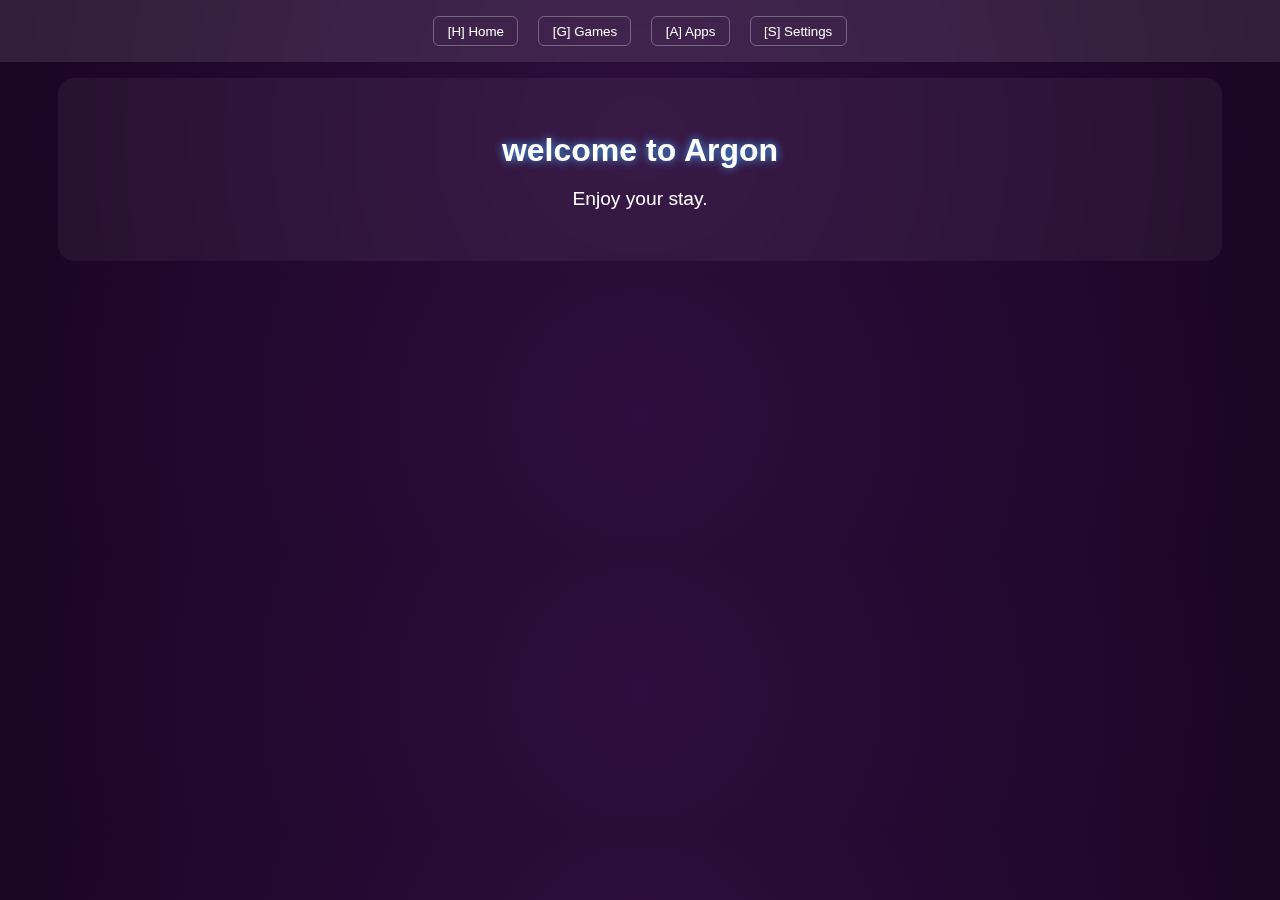
<file: index.html>
<!DOCTYPE html>
<html lang="en">
<head>
  <meta charset="UTF-8" />
  <meta name="viewport" content="width=device-width, initial-scale=1.0"/>
  <title>Google</title>
  <link rel="stylesheet" href="style.css"/>
</head>
<body>
  <nav>
    <button data-tab="home">[H] Home</button>
    <button data-tab="games">[G] Games</button>
    <button data-tab="apps">[A] Apps</button>
    <button onclick="openSettings()">[S] Settings</button>
  </nav>

  <section id="home" class="tab active">
    <h1>welcome to <span id="argon">Argon</span></h1>
    <p class="centered">Enjoy your stay.</p>
  </section>

  <section id="games" class="tab">
    <input type="text" id="search" placeholder="Search games..." />
    <div id="gameGrid" class="grid"></div>
  </section>

  <section id="apps" class="tab">
    <input type="text" id="appSearch" placeholder="Search apps..." />
    <div id="appGrid" class="grid"></div>
  </section>

  <div id="settingsModal" class="modal">
    <div class="modal-content">
      <button class="close-btn" onclick="closeSettings()">×</button>
      <aside>
        <button id="btn-cloak" class="active" onclick="showSettings('cloak')">Cloak</button>
        <button id="btn-credits" onclick="showSettings('credits')">Credits</button>
      </aside>

      <main id="cloak" class="settings-tab active">
        <div class="cloak-content">
          <button class="cloak-action" onclick="cloakSite()">Activate Cloak</button>
          <div class="panic-container">
            <label for="panicKeyInput">Panic key:</label>
            <input type="text" id="panicKeyInput" maxlength="1" placeholder="e.g. Esc" />
            <button id="setPanicKeyBtn">Set Panic Key</button>
            <p id="panicKeyStatus"></p>
          </div>
        </div>
      </main>

      <main id="credits" class="settings-tab">
        <ul class="credits-list">
          <li><strong>Christian</strong> – Coder, Developer</li>
          <li><strong>hutchinsan</strong> – Owner</li>
        </ul>
      </main>
    </div>
  </div>

  <div id="gameOverlay" class="overlay">
    <div id="loader"><div class="progress-bar"></div></div>
    <div class="game-header">
      <button onclick="fullscreenGame()">Fullscreen</button>
      <button onclick="cloakGame()">Cloak Content</button>
      <button onclick="closeGame()">Close</button>
    </div>
    <iframe id="gameFrame"></iframe>
  </div>

  <script src="script.js"></script>
</body>
</html>
</file>
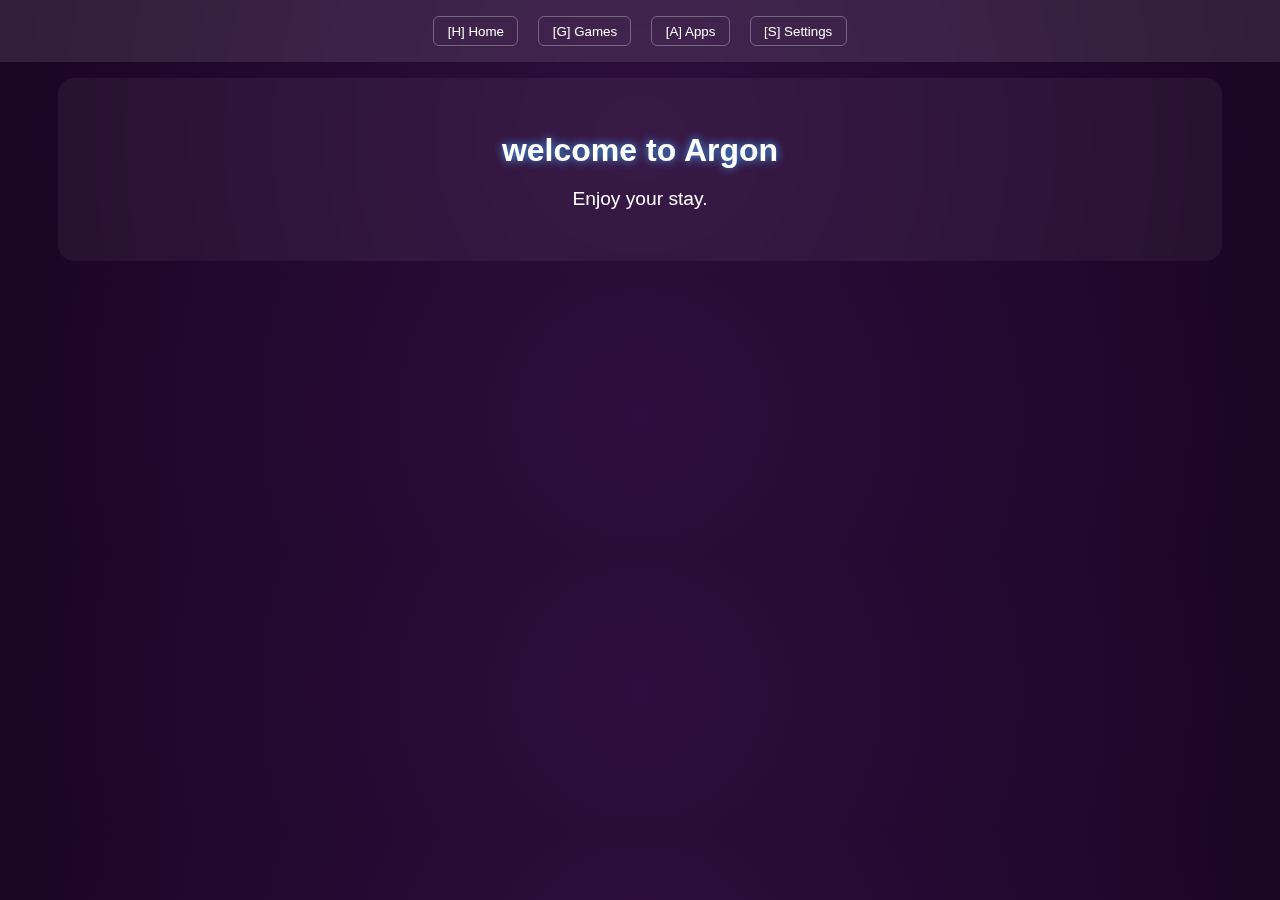
<file: single.html>
<!DOCTYPE html>
<html lang="en">
<head>
  <meta charset="UTF-8" />
  <meta name="viewport" content="width=device-width, initial-scale=1.0"/>
  <title>Argon</title>
  <style>
    body {
      margin: 0;
      font-family: 'Segoe UI', sans-serif;
      background: radial-gradient(circle at center, #2f0d3e, #1a0524);
      color: white;
      overflow-x: hidden;
      overflow-y: auto;
    }
    nav {
      position: sticky;
      top: 0;
      display: flex;
      justify-content: center;
      gap: 20px;
      padding: 1em;
      background: rgba(255,255,255,0.1);
      backdrop-filter: blur(16px);
      z-index: 100;
    }
    nav button {
      background: transparent;
      border: 1px solid rgba(255,255,255,0.3);
      color: white;
      padding: 0.5em 1em;
      border-radius: 6px;
      cursor: pointer;
      transition: background 0.3s, border-color 0.3s;
    }
    nav button:hover {
      background: rgba(255,255,255,0.15);
      border-color: rgba(255,255,255,0.5);
    }
    .tab {
      display: none;
      max-width: 1100px;
      margin: 1em auto;
      padding: 2em;
      background: rgba(255,255,255,0.05);
      backdrop-filter: blur(16px);
      border-radius: 16px;
    }
    .tab.active {
      display: block;
    }
    h1 {
      text-align: center;
      font-size: 2em;
      margin-bottom: 0.5em;
      text-shadow: 0 0 10px #42a5f5;
    }
    #argon {
      animation: argonGlow 5s infinite linear;
    }
    @keyframes argonGlow {
      0%   { color: #42a5f5; }
      50%  { color: #81d4fa; }
      100% { color: #42a5f5; }
    }
    .centered {
      text-align: center;
      font-size: 1.2em;
      margin-top: 1em;
    }
    #search,
    #appSearch {
      display: block;
      width: 360px;
      margin: 0 auto 1.5em;
      padding: 0.65em;
      background: rgba(255,255,255,0.1);
      border: 1px solid rgba(255,255,255,0.25);
      border-radius: 10px;
      color: white;
      font-size: 1em;
    }
    .grid {
      display: grid;
      grid-template-columns: repeat(6, 1fr);
      gap: 1em;
      padding-bottom: 2em;
    }
    .grid div {
      background: rgba(255,255,255,0.05);
      backdrop-filter: blur(16px);
      padding: 1.2em;
      text-align: center;
      border-radius: 10px;
      cursor: pointer;
      transition: background 0.3s, transform 0.2s;
    }
    .grid div:hover {
      background: rgba(255,255,255,0.15);
      transform: translateY(-2px);
    }
    #settingsModal {
      display: none;
      position: fixed;
      top: 0;
      left: 0;
      width: 100%;
      height: 100%;
      background: rgba(0,0,0,0.6);
      backdrop-filter: blur(8px);
      z-index: 200;
    }
    #settingsModal.active {
      display: flex;
      align-items: center;
      justify-content: center;
    }
    .modal-content {
      position: relative;
      display: flex;
      gap: 2em;
      padding: 2em;
      width: 60%;
      max-width: 800px;
      max-height: 80vh;
      background: rgba(255,255,255,0.05);
      backdrop-filter: blur(16px);
      border-radius: 16px;
      overflow: hidden;
      align-items: flex-start;
    }
    .close-btn {
      position: absolute;
      top: 1em;
      right: 1em;
      background: transparent;
      border: none;
      font-size: 1.5em;
      color: white;
      cursor: pointer;
    }
    aside {
      flex: 1;
      display: flex;
      flex-direction: column;
      gap: 1em;
    }
    aside button {
      background: rgba(255,255,255,0.1);
      border: 1px solid rgba(255,255,255,0.3);
      color: white;
      padding: 0.6em;
      border-radius: 8px;
      cursor: pointer;
      transition: background 0.3s;
    }
    aside button:hover {
      background: rgba(255,255,255,0.2);
    }
    aside button.active {
      background: linear-gradient(135deg, #42a5f5, #81d4fa);
      border-color: #81d4fa;
      color: #0e151f;
      box-shadow: 0 0 8px #42a5f5, 0 0 16px #81d4fa;
    }
    .settings-tab {
      flex: 3;
      display: none;
      overflow-y: auto;
    }
    .settings-tab.active {
      display: block;
    }
    .cloak-content {
      display: flex;
      flex-direction: column;
      align-items: center;
      gap: 1.5em;
      width: 100%;
      padding-top: 1em;
    }
    .cloak-action {
      background: linear-gradient(135deg, #42a5f5, #81d4fa);
      border: none;
      color: #0e151f;
      font-weight: bold;
      padding: 0.8em 1.2em;
      border-radius: 8px;
      box-shadow: 0 0 8px #42a5f5, 0 0 16px #81d4fa;
      cursor: pointer;
      transition: transform 0.2s;
    }
    .cloak-action:hover {
      transform: scale(1.05);
    }
    .panic-container {
      display: flex;
      flex-direction: column;
      align-items: center;
      gap: 0.5em;
      width: 100%;
      max-width: 320px;
    }
    .panic-container input {
      width: 80px;
      padding: 0.4em;
      border-radius: 6px;
      border: 1px solid rgba(255,255,255,0.3);
      background: rgba(255,255,255,0.1);
      color: white;
    }
    .panic-container button {
      width: 120px;
      padding: 0.5em;
      background: rgba(255,255,255,0.1);
      border: 1px solid rgba(255,255,255,0.3);
      border-radius: 6px;
      cursor: pointer;
      transition: background 0.3s;
    }
    .panic-container button:hover {
      background: rgba(255,255,255,0.2);
    }
    #panicKeyStatus {
      font-size: 0.9em;
      color: #81d4fa;
    }
    .credits-list {
      list-style: none;
      padding: 0;
      margin: 0;
      display: flex;
      flex-direction: column;
      gap: 1em;
    }
    .credits-list li {
      background: rgba(255,255,255,0.05);
      backdrop-filter: blur(16px);
      padding: 1em;
      border-radius: 8px;
      font-size: 1em;
    }
    #gameOverlay {
      display: none;
      position: fixed;
      top: 0;
      left: 0;
      width: 100%;
      height: 100%;
      background: rgba(0,0,0,0.85);
      z-index: 300;
      flex-direction: column;
    }
    #gameOverlay.active {
      display: flex;
    }
    #loader {
      width: 60%;
      max-width: 600px;
      height: 8px;
      background: rgba(255,255,255,0.1);
      border-radius: 4px;
      margin: 2em auto;
      overflow: hidden;
      display: none;
    }
    .progress-bar {
      height: 100%;
      width: 0;
      background: #ffb74d;
      animation: loadBar 3s forwards;
    }
    @keyframes loadBar {
      to { width: 100%; }
    }
    .game-header {
      display: none;
      justify-content: center;
      gap: 1em;
      padding: 1em;
      background: rgba(255,255,255,0.1);
      backdrop-filter: blur(16px);
    }
    .game-header button {
      background: rgba(255,255,255,0.1);
      border: 1px solid rgba(255,255,255,0.3);
      padding: 0.6em 1em;
      color: white;
      border-radius: 8px;
      cursor: pointer;
      transition: background 0.3s, transform 0.2s;
    }
    .game-header button:hover {
      background: rgba(255,255,255,0.2);
      transform: translateY(-1px);
    }
    iframe {
      flex: 1;
      border: none;
      display: none;
      background: transparent;
    }
  </style>
</head>
<body>
  <nav>
    <button data-tab="home">[H] Home</button>
    <button data-tab="games">[G] Games</button>
    <button data-tab="apps">[A] Apps</button>
    <button onclick="openSettings()">[S] Settings</button>
  </nav>

  <section id="home" class="tab active">
    <h1>welcome to <span id="argon">Argon</span></h1>
    <p class="centered">Enjoy your stay.</p>
  </section>

  <section id="games" class="tab">
    <input type="text" id="search" placeholder="Search games..." />
    <div id="gameGrid" class="grid"></div>
  </section>

  <section id="apps" class="tab">
    <input type="text" id="appSearch" placeholder="Search apps..." />
    <div id="appGrid" class="grid"></div>
  </section>

  <div id="settingsModal" class="modal">
    <div class="modal-content">
      <button class="close-btn" onclick="closeSettings()">×</button>
      <aside>
        <button id="btn-cloak" class="active" onclick="showSettings('cloak')">Cloak</button>
        <button id="btn-credits" onclick="showSettings('credits')">Credits</button>
      </aside>
      <main id="cloak" class="settings-tab active">
        <div class="cloak-content">
          <button class="cloak-action" onclick="cloakSite()">Activate Cloak</button>
          <div class="panic-container">
            <label for="panicKeyInput">Panic key:</label>
            <input type="text" id="panicKeyInput" maxlength="1" placeholder="e.g. Esc" />
            <button id="setPanicKeyBtn">Set Panic Key</button>
            <p id="panicKeyStatus"></p>
          </div>
        </div>
      </main>
      <main id="credits" class="settings-tab">
        <ul class="credits-list">
          <li><strong>Christian</strong> – Coder, Developer</li>
          <li><strong>hutchinsan</strong> – Owner</li>
        </ul>
      </main>
    </div>
  </div>

  <div id="gameOverlay" class="overlay">
    <div id="loader"><div class="progress-bar"></div></div>
    <div class="game-header">
      <button onclick="fullscreenGame()">Fullscreen</button>
      <button onclick="cloakGame()">Cloak Content</button>
      <button onclick="closeGame()">Close</button>
    </div>
    <iframe id="gameFrame"></iframe>
  </div>

  <script>
    document.addEventListener('DOMContentLoaded', () => {
      const tabs = document.querySelectorAll('.tab')
      const navButtons = document.querySelectorAll('nav button[data-tab]')
      const modal = document.getElementById('settingsModal')
      const asideButtons = document.querySelectorAll('aside button')
      const panicInput = document.getElementById('panicKeyInput')
      const setPanicBtn = document.getElementById('setPanicKeyBtn')
      const panicStatus = document.getElementById('panicKeyStatus')
      const overlay = document.getElementById('gameOverlay')
      const loader = document.getElementById('loader')
      const header = overlay.querySelector('.game-header')
      const iframe = document.getElementById('gameFrame')

      navButtons.forEach(btn => {
        btn.addEventListener('click', () => {
          tabs.forEach(t => t.classList.remove('active'))
          document.getElementById(btn.dataset.tab).classList.add('active')
        })
      })

      window.openSettings = () => modal.classList.add('active')
      window.closeSettings = () => modal.classList.remove('active')

      window.showSettings = section => {
        document.querySelectorAll('.settings-tab').forEach(t => t.classList.remove('active'))
        document.getElementById(section).classList.add('active')
        asideButtons.forEach(b => b.classList.remove('active'))
        document.getElementById(`btn-${section}`).classList.add('active')
      }

      window.cloakSite = () => {
        const origURL = window.location.href
        const w = window.open('about:blank', '_blank')
        w.document.write(`<iframe src="${origURL}" style="border:none;position:fixed;top:0;left:0;width:100%;height:100%;"></iframe>`)
        w.document.close()
        window.location.href = 'https://www.clever.com/'
      }

      const savedPanic = localStorage.getItem('panicKey')
      if (savedPanic) panicStatus.textContent = `Current panic key: "${savedPanic.toUpperCase()}"`

      setPanicBtn.addEventListener('click', () => {
        const key = panicInput.value.trim().toLowerCase()
        if (key) {
          localStorage.setItem('panicKey', key)
          panicStatus.textContent = `Saved panic key: "${key.toUpperCase()}"`
          panicInput.value = ''
        }
      })

      document.addEventListener('keydown', e => {
        if (e.key.toLowerCase() === localStorage.getItem('panicKey')) {
          window.location.href = 'https://www.ixl.com/'
        }
      })

      window.fullscreenGame = () => iframe.requestFullscreen?.()
      window.cloakGame = () => {
        const html = iframe.contentWindow.document.documentElement.outerHTML
        const w = window.open('about:blank', '_blank')
        w.document.write(html)
        w.document.close()
      }
      window.closeGame = () => {
        overlay.classList.remove('active')
        header.style.display = 'none'
        iframe.style.display = 'none'
        iframe.srcdoc = ''
      }

      async function launchContent(url) {
        overlay.classList.add('active')
        loader.style.display = 'block'
        header.style.display = 'none'
        iframe.style.display = 'none'
        const bar = loader.querySelector('.progress-bar')
        bar.style.animation = 'none'
        void bar.offsetWidth
        bar.style.animation = 'loadBar 3s forwards'
        try {
          const code = await fetch(url).then(r => r.text())
          iframe.onload = () => {
            loader.style.display = 'none'
            header.style.display = 'flex'
            iframe.style.display = 'block'
          }
          iframe.srcdoc = code
        } catch {
          loader.style.display = 'none'
          header.style.display = 'flex'
          iframe.style.display = 'block'
          iframe.srcdoc = '<p style="color:white;text-align:center;margin-top:2em;">Failed to load content.</p>'
        }
      }

      window.launchGame = launchContent
      window.launchApp = launchContent

      async function populateGrid(repo, gridEl, searchEl) {
        const apiURL = `https://api.github.com/repos/hazexxv/${repo}/contents?ref=main`
        try {
          const res = await fetch(apiURL)
          if (!res.ok) throw new Error()
          const files = await res.json()
          const items = files.filter(f => f.type === 'file')
          searchEl.placeholder = `Search ${repo} (${items.length})`
          gridEl.innerHTML = ''
          items.forEach(f => {
            const name = f.name.replace(/\..+$/, '')
            const card = document.createElement('div')
            card.textContent = name
            card.dataset.name = name.toLowerCase()
            card.onclick = () => launchContent(f.download_url)
            gridEl.appendChild(card)
          })
          searchEl.addEventListener('input', () => {
            const q = searchEl.value.trim().toLowerCase()
            Array.from(gridEl.children).forEach(card => {
              card.style.display = card.dataset.name.includes(q) ? '' : 'none'
            })
          })
        } catch {
          gridEl.innerHTML = '<p style="text-align:center;color:#f44336;">Could not load content.</p>'
        }
      }

      populateGrid('games', document.getElementById('gameGrid'), document.getElementById('search'))
      populateGrid('apps', document.getElementById('appGrid'), document.getElementById('appSearch'))
    })
  </script>
</body>
</html>
</file>
<file: style.css>
body {
  margin: 0;
  font-family: 'Segoe UI', sans-serif;
  background: radial-gradient(circle at center, #2f0d3e, #1a0524);
  color: white;
  overflow-x: hidden;
  overflow-y: auto;
}
nav {
  position: sticky;
  top: 0;
  display: flex;
  justify-content: center;
  gap: 20px;
  padding: 1em;
  background: rgba(255,255,255,0.1);
  backdrop-filter: blur(16px);
  z-index: 100;
}
nav button {
  background: transparent;
  border: 1px solid rgba(255,255,255,0.3);
  color: white;
  padding: 0.5em 1em;
  border-radius: 6px;
  cursor: pointer;
  transition: background 0.3s, border-color 0.3s;
}
nav button:hover {
  background: rgba(255,255,255,0.15);
  border-color: rgba(255,255,255,0.5);
}
.tab {
  display: none;
  max-width: 1100px;
  margin: 1em auto;
  padding: 2em;
  background: rgba(255,255,255,0.05);
  backdrop-filter: blur(16px);
  border-radius: 16px;
}
.tab.active {
  display: block;
}
h1 {
  text-align: center;
  font-size: 2em;
  margin-bottom: 0.5em;
  text-shadow: 0 0 10px #42a5f5;
}
#argon {
  animation: argonGlow 5s infinite linear;
}
@keyframes argonGlow {
  0%   { color: #42a5f5; }
  50%  { color: #81d4fa; }
  100% { color: #42a5f5; }
}
.centered {
  text-align: center;
  font-size: 1.2em;
  margin-top: 1em;
}
#search,
#appSearch {
  display: block;
  width: 360px;
  margin: 0 auto 1.5em;
  padding: 0.65em;
  background: rgba(255,255,255,0.1);
  border: 1px solid rgba(255,255,255,0.25);
  border-radius: 10px;
  color: white;
  font-size: 1em;
}
.grid {
  display: grid;
  grid-template-columns: repeat(6, 1fr);
  gap: 1em;
  padding-bottom: 2em;
}
.grid div {
  background: rgba(255,255,255,0.05);
  backdrop-filter: blur(16px);
  padding: 1.2em;
  text-align: center;
  border-radius: 10px;
  cursor: pointer;
  transition: background 0.3s, transform 0.2s;
}
.grid div:hover {
  background: rgba(255,255,255,0.15);
  transform: translateY(-2px);
}
#settingsModal {
  display: none;
  position: fixed;
  top: 0;
  left: 0;
  width: 100%;
  height: 100%;
  background: rgba(0,0,0,0.6);
  backdrop-filter: blur(8px);
  z-index: 200;
}
#settingsModal.active {
  display: flex;
  align-items: center;
  justify-content: center;
}
.modal-content {
  position: relative;
  display: flex;
  gap: 2em;
  padding: 2em;
  width: 60%;
  max-width: 800px;
  max-height: 80vh;
  background: rgba(255,255,255,0.05);
  backdrop-filter: blur(16px);
  border-radius: 16px;
  overflow: hidden;
  align-items: flex-start;
}
.close-btn {
  position: absolute;
  top: 1em;
  right: 1em;
  background: transparent;
  border: none;
  font-size: 1.5em;
  color: white;
  cursor: pointer;
}
aside {
  flex: 1;
  display: flex;
  flex-direction: column;
  gap: 1em;
}
aside button {
  background: rgba(255,255,255,0.1);
  border: 1px solid rgba(255,255,255,0.3);
  color: white;
  padding: 0.6em;
  border-radius: 8px;
  cursor: pointer;
  transition: background 0.3s;
}
aside button:hover {
  background: rgba(255,255,255,0.2);
}
aside button.active {
  background: linear-gradient(135deg, #42a5f5, #81d4fa);
  border-color: #81d4fa;
  color: #0e151f;
  box-shadow: 0 0 8px #42a5f5, 0 0 16px #81d4fa;
}
.settings-tab {
  flex: 3;
  display: none;
  overflow-y: auto;
}
.settings-tab.active {
  display: block;
}
.cloak-content {
  display: flex;
  flex-direction: column;
  align-items: center;
  gap: 1.5em;
  width: 100%;
  padding-top: 1em;
}
.cloak-action {
  background: linear-gradient(135deg, #42a5f5, #81d4fa);
  border: none;
  color: #0e151f;
  font-weight: bold;
  padding: 0.8em 1.2em;
  border-radius: 8px;
  box-shadow: 0 0 8px #42a5f5, 0 0 16px #81d4fa;
  cursor: pointer;
  transition: transform 0.2s;
}
.cloak-action:hover {
  transform: scale(1.05);
}
.panic-container {
  display: flex;
  flex-direction: column;
  align-items: center;
  gap: 0.5em;
  width: 100%;
  max-width: 320px;
}
.panic-container input {
  width: 80px;
  padding: 0.4em;
  border-radius: 6px;
  border: 1px solid rgba(255,255,255,0.3);
  background: rgba(255,255,255,0.1);
  color: white;
}
.panic-container button {
  width: 120px;
  padding: 0.5em;
  background: rgba(255,255,255,0.1);
  border: 1px solid rgba(255,255,255,0.3);
  border-radius: 6px;
  cursor: pointer;
  transition: background 0.3s;
}
.panic-container button:hover {
  background: rgba(255,255,255,0.2);
}
#panicKeyStatus {
  font-size: 0.9em;
  color: #81d4fa;
}
.credits-list {
  list-style: none;
  padding: 0;
  margin: 0;
  display: flex;
  flex-direction: column;
  gap: 1em;
}
.credits-list li {
  background: rgba(255,255,255,0.05);
  backdrop-filter: blur(16px);
  padding: 1em;
  border-radius: 8px;
  font-size: 1em;
}
#gameOverlay {
  display: none;
  position: fixed;
  top: 0;
  left: 0;
  width: 100%;
  height: 100%;
  background: rgba(0,0,0,0.85);
  z-index: 300;
  flex-direction: column;
}
#gameOverlay.active {
  display: flex;
}
#loader {
  width: 60%;
  max-width: 600px;
  height: 8px;
  background: rgba(255,255,255,0.1);
  border-radius: 4px;
  margin: 2em auto;
  overflow: hidden;
  display: none;
}
.progress-bar {
  height: 100%;
  width: 0;
  background: #ffb74d;
  animation: loadBar 3s forwards;
}
@keyframes loadBar {
  to { width: 100%; }
}
.game-header {
  display: none;
  justify-content: center;
  gap: 1em;
  padding: 1em;
  background: rgba(255,255,255,0.1);
  backdrop-filter: blur(16px);
}
.game-header button {
  background: rgba(255,255,255,0.1);
  border: 1px solid rgba(255,255,255,0.3);
  padding: 0.6em 1em;
  color: white;
  border-radius: 8px;
  cursor: pointer;
  transition: background 0.3s, transform 0.2s;
}
.game-header button:hover {
  background: rgba(255,255,255,0.2);
  transform: translateY(-1px);
}
iframe {
  flex: 1;
  border: none;
  display: none;
  background: transparent;
}
</file>
